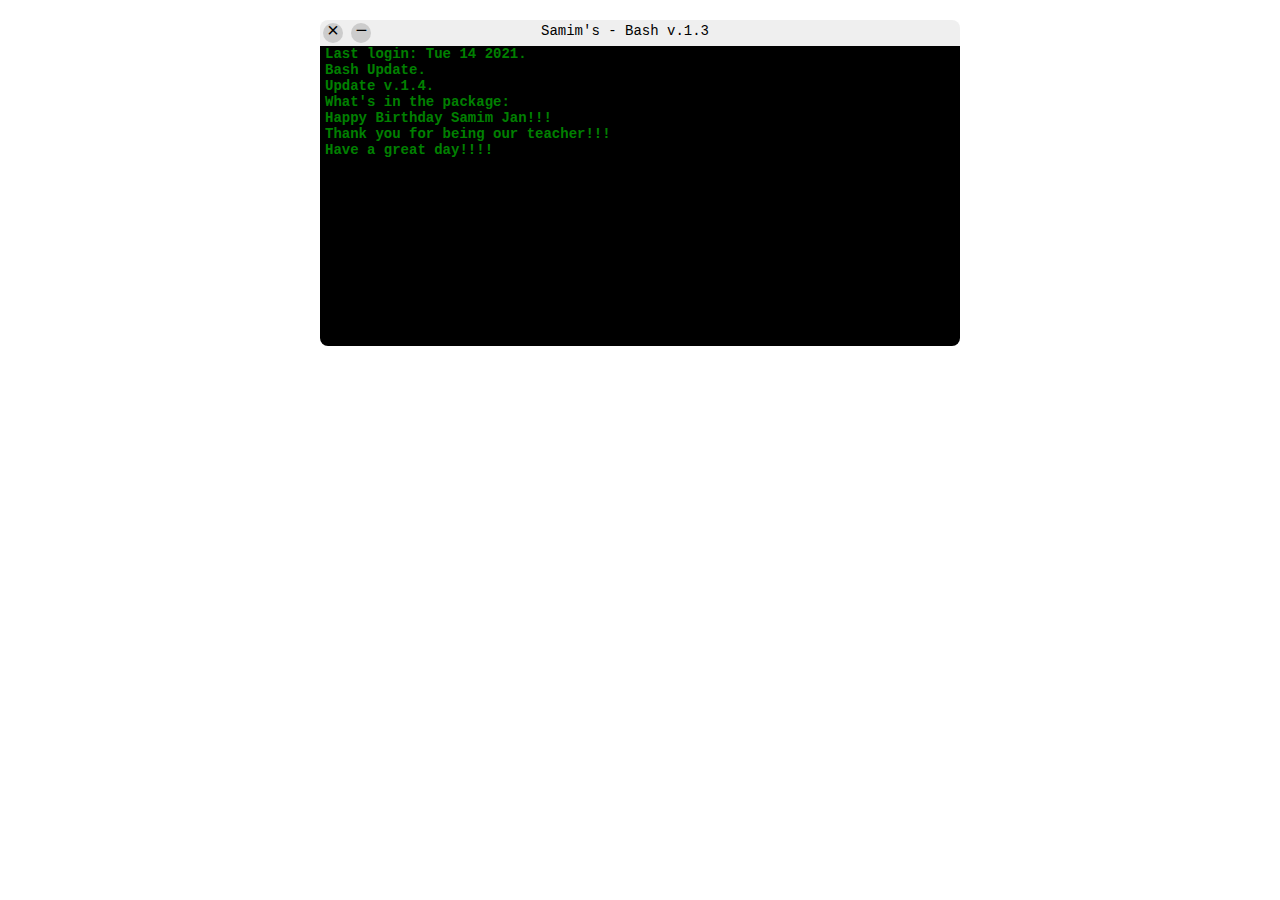
<file: index.html>
<!DOCTYPE html>
<html lang="en">

<head>
    <meta charset="UTF-8">
    <meta http-equiv="X-UA-Compatible" content="IE=edge">
    <meta name="viewport" content="width=device-width, initial-scale=1.0">
    <title>Samim's Birthday Bash</title>
    <link rel="stylesheet" type="text/css" href="./index.css">
    <link rel="icon" href="https://cdn.iconscout.com/icon/free/png-256/git-14-599158.png">
</head>

<body>
    <div id="console">
        <div id="bar">
            <div class="controls">
                <div class="c">
                    <p class="control">&times;</p>
                </div>
                <div class="c">
                    <p class="control">&minus;</p>
                </div>
            </div>
            <p id="title">
                Samim's - Bash v.1.3
            </p>
        </div>
        <div id="screen">
            <p>
                Last login: Tue 14 2021. <br>
                Bash Update. <br>
                Update v.1.4. <br>
                What's in the package: <br>
                Happy Birthday Samim Jan!!! <br>
                Thank you for being our teacher!!! <br>
                Have a great day!!!! <br>
            </p>
        </div>
    </div>

    <script>
        $(document).ready(function () {
            $(".control").hide();
            $(".c").hover(function () {
                $(".control").show();
            }, function () {
                $(".control").hide();
            });
        });
    </script>
</body>

</html>
</file>
<file: index.css>
body {
    background-image: url("https://www.wallpaperkiss.com/wimg/b/125-1251171_big.jpg");
    background-position: center;
    background-size: cover;
    background-attachment: fixed;
    background-repeat: no-repeat;
}

a {
    background-image: linear-gradient(yellow, cyan, lime);
    font-family: 'Courier New', Courier, monospace;
    border-radius: 15px;
    width: 150px;
    height: 60px;
    float: right;
    text-decoration: none;
    font-weight: bolder;
    font-size: 23px;
    text-align: center;
}

* {
    padding: 0;
    margin: 0;
    font-size: 14px;
    font-family: 'Courier New', Courier, monospace;
}

#console {
    width: 50%;
    margin: 0 auto;
    margin-top: 20px;
}

#bar {
    background: #efefef;
    padding: 3px;
    border-radius: 8px 8px 0 0;
    height: 20px;
    display: flex;
    cursor: pointer;
}

.c {
    font-family: sans-serif;
    font-style: normal;
    background: #ccc;
    width: 20px;
    height: 20px;
    border-radius: 50%;
    text-align: center;
    display: inline-block;
}

#controls:hover {
    cursor: pointer;
}

.c p {
    font-size: 20px;
    position: relative;
    top: -3px;
}

#title {
    width: 80%;
    text-align: center;
}

#screen {
    background: black;
    color: green;
    width: calc(100% - 5px);
    height: 300px;
    border-radius: 0 0 8px 8px;
    font-weight: bold;
}

#screen {
    padding-left: 5px;
}
</file>
<file: gbash.css>
body {
    background-image: url("https://www.wallpaperkiss.com/wimg/b/125-1251171_big.jpg");
    background-position: center;
    background-size: cover;
    background-attachment: fixed;
    background-repeat: no-repeat;
}

* {
    padding: 0;
    margin: 0;
    font-size: 14px;
    font-family: 'Courier New', Courier, monospace;
}

#console {
    width: 50%;
    margin: 0 auto;
    margin-top: 20px;
}

#bar {
    background: #efefef;
    padding: 3px;
    border-radius: 8px 8px 0 0;
    height: 20px;
    display: flex;
    cursor: pointer;
}

.c {
    font-family: sans-serif;
    font-style: normal;
    background: #ccc;
    width: 20px;
    height: 20px;
    border-radius: 50%;
    text-align: center;
    display: inline-block;
}

#controls:hover {
    cursor: pointer;
}

.c p {
    font-size: 20px;
    position: relative;
    top: -3px;
}

#title {
    width: 80%;
    text-align: center;
}

#screen {
    background: black;
    color: green;
    width: calc(100% - 5px);
    height: 300px;
    border-radius: 0 0 8px 8px;
    font-weight: bold;
}

#screen {
    padding-left: 5px;
}
</file>
